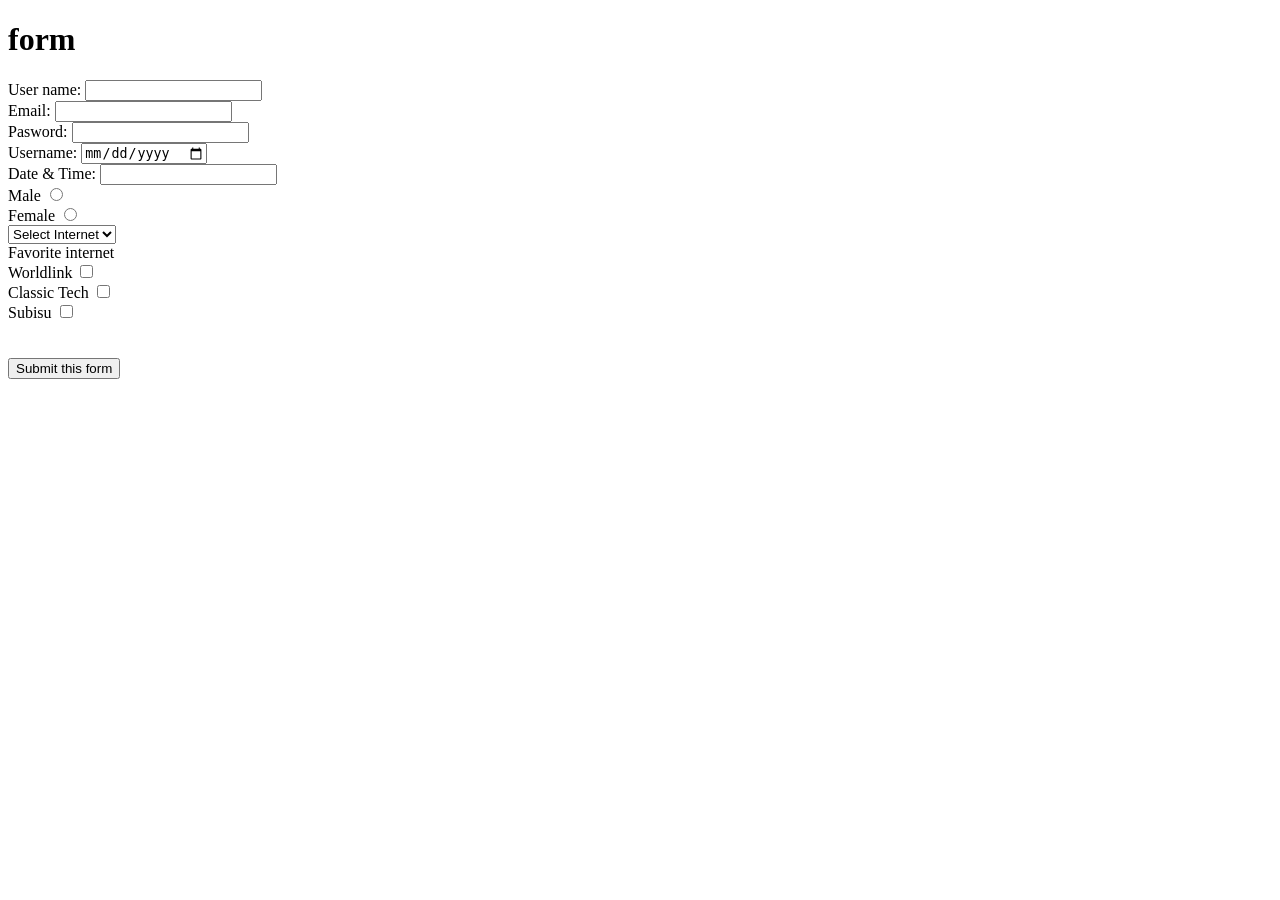
<file: form/index.html>
<!doctype html>
<html lang="en">
  <head>
    <meta charset="UTF-8" />
    <meta name="viewport" content="width=device-width, initial-scale=1.0" />
    <title>form</title>
  </head>
  <body>

    <h1>form</h1>
    <form method="post" action="submit">
      <label for="user_name">User name: </label>
      <input type="text" id="user_name" />
      <br />

      <label for="user_email">Email: </label>
      <input type="email" id="user_email" />
      <br />

      <label for="user_password">Pasword:</label>
      <input type="password" id="user_password" />
      <br />

      <label for="entry_date">Username: </label>
      <input type="date" id="entry_date" />
      <br />

      <label for="entry_date_time">Date & Time: </label>
      <input type="datetime" id="entry_date_time" />
      <br />
      <label for="male">Male</label>
      <input type="radio" id="male" value="Male" name="gender" />
      <br>
      <label for="female">Female</label>
      <input type="radio" id="female" value="Female" name="gender" />
      <br>
      <select name="internet" id="internet">
        <option value="" disabled selected>Select Internet</option>
        <option value="worldlink">Worldlink</option>
        <option value="classic">Classic</option>
        <option value="subisu">Subisu</option>
        <option value="cg">CG</option>
      </select>
      <br>
      <label for="fav_internet">Favorite internet</label>
      <br>
      <label for="worldlink">Worldlink</label>
       <input type="checkbox" id="worldlink" name="isp" value="worldlink">
      <br>
      <label for="classictech">Classic Tech</label>
        <input type="checkbox" id="classictech" name="isp" value="classictech">
        <br>
      <label for="subisu">Subisu</label>
        <input type="checkbox" id="subisu" name="isp" value="subisu">
      <br><br><br>
      <label for="submit"></label>
        <input type="submit" value="Submit this form" id="submit">
    </form>
  </body>
</html>
</file>
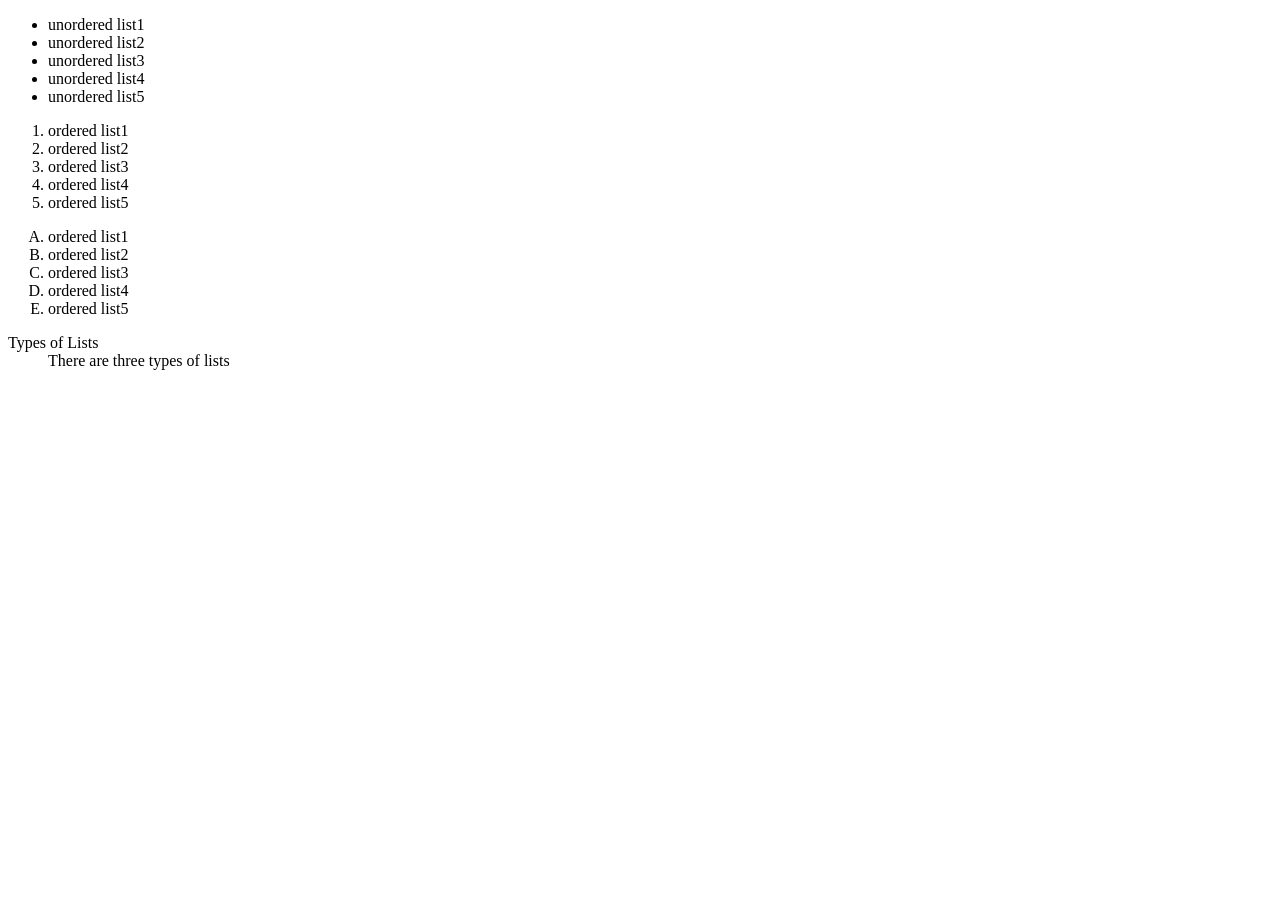
<file: list/index.html>
<!DOCTYPE html>
<html lang="en">
<head>
    <meta charset="UTF-8">
    <meta name="viewport" content="width=device-width, initial-scale=1.0">
    <title>list</title>
</head>
<body>
    <!-- unordered list -->
   <ul>
    <li>unordered list1</li>
    <li>unordered list2</li>
    <li>unordered list3</li>
    <li>unordered list4</li>
    <li>unordered list5</li>
   </ul>
<!-- ordered list -->
   <ol>
   <li>ordered list1</li>
   <li>ordered list2</li>
   <li>ordered list3</li>
   <li>ordered list4</li>
   <li>ordered list5</li>
    </ol>
    <!-- ordered list -->
    <ol type="A">
        <li>ordered list1</li>
        <li>ordered list2</li>
        <li>ordered list3</li>
        <li>ordered list4</li>
        <li>ordered list5</li>
    </ol>
    <!-- Decription Lists -->
     <dl>
    <dt>
        Types of Lists
    </dt>
    <dd>
     There are three types of lists
    </dd>
     </dl>
</body>
</html>
</file>
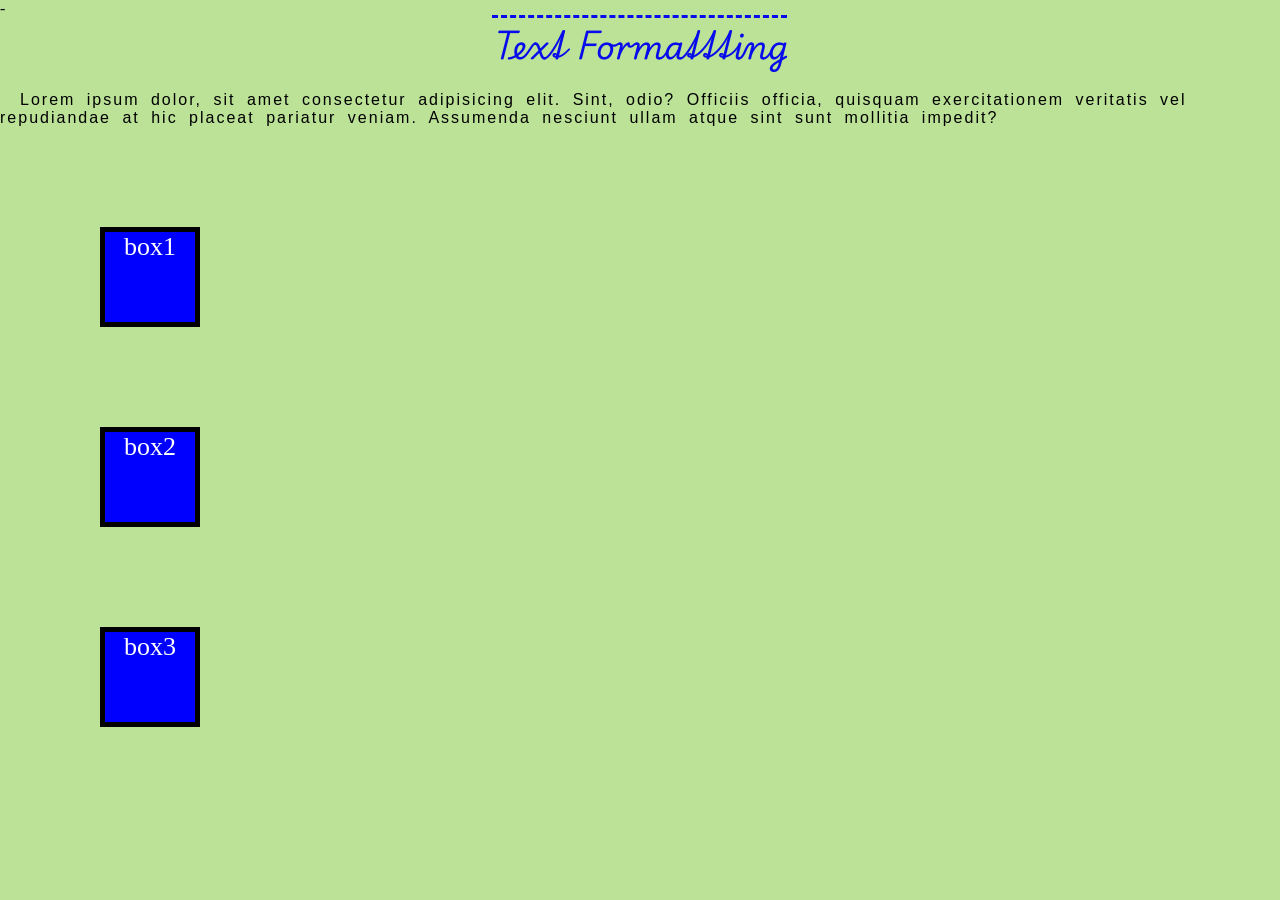
<file: css/text/index.html>
<!doctype html>
<html lang="en">
  <head>-
    <meta charset="UTF-8" />
    <meta name="viewport" content="width=device-width, initial-scale=1.0" />
    <title>CSS</title>
    <link rel="stylesheet" href="index.css" />
    <link rel="preconnect" href="https://fonts.googleapis.com">
<link rel="preconnect" href="https://fonts.gstatic.com" crossorigin>
<link href="https://fonts.googleapis.com/css2?family=Playwrite+DE+SAS:wght@100..400&display=swap" rel="stylesheet">
  </head>
  <body>
    <h1 id="text_formatting">Text Formattting</h1>
    <p id="paragraph">
      Lorem ipsum dolor, sit amet consectetur adipisicing elit. Sint, odio?
      Officiis officia, quisquam exercitationem veritatis vel repudiandae at hic
      placeat pariatur veniam. Assumenda nesciunt ullam atque sint sunt mollitia
      impedit?
    </p>
    <div class="box">
      <div class="box1">
          <p>box1</p>
    </div>
    <div class="box2">
      <p>box2</p>
    </div>
    <div class="box3">
      <p>box3</p>
    </div>
    </div>
  </body>
</html>
</file>
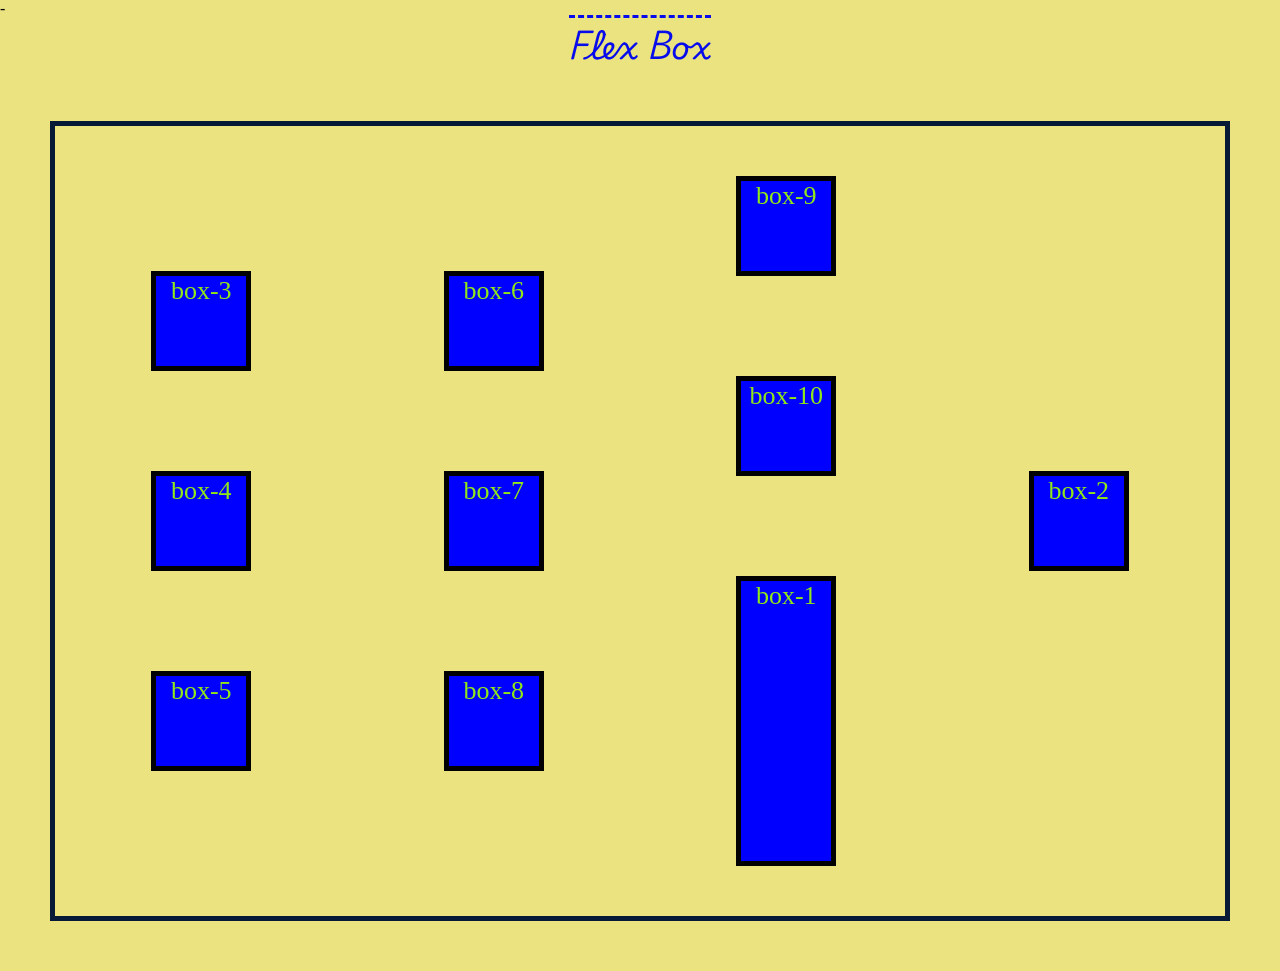
<file: css/text/flex-box/index.html>
<!doctype html>
<html lang="en">
  <head>-
    <meta charset="UTF-8" />
    <meta name="viewport" content="width=device-width, initial-scale=1.0" />
    <title>CSS</title>
    <link rel="stylesheet" href="style.css" />
    <link rel="preconnect" href="https://fonts.googleapis.com">
<link rel="preconnect" href="https://fonts.gstatic.com" crossorigin>
<link href="https://fonts.googleapis.com/css2?family=Playwrite+DE+SAS:wght@100..400&display=swap" rel="stylesheet">
  </head>
  <body>
    <h1 id="head_part">Flex Box</h1>
    <div class="container">
      <div class="box" id="box-1"><p>box-1</p></div>
      <div class="box" id="box-2"><p>box-2</p></div>
      <div class="box" id="box-3"><p>box-3</p></div>
      <div class="box" id="box-4"><p>box-4</p></div>
      <div class="box" id="box-5"><p>box-5</p></div>
      <div class="box" id="box-6"><p>box-6</p></div>
      <div class="box" id="box-7"><p>box-7</p></div>
      <div class="box" id="box-8"><p>box-8</p></div>
      <div class="box" id="box-9"><p>box-9</p></div>
      <div class="box" id="box-10"><p>box-10</p></div>
    </div>
  </body>
</html>
</file>
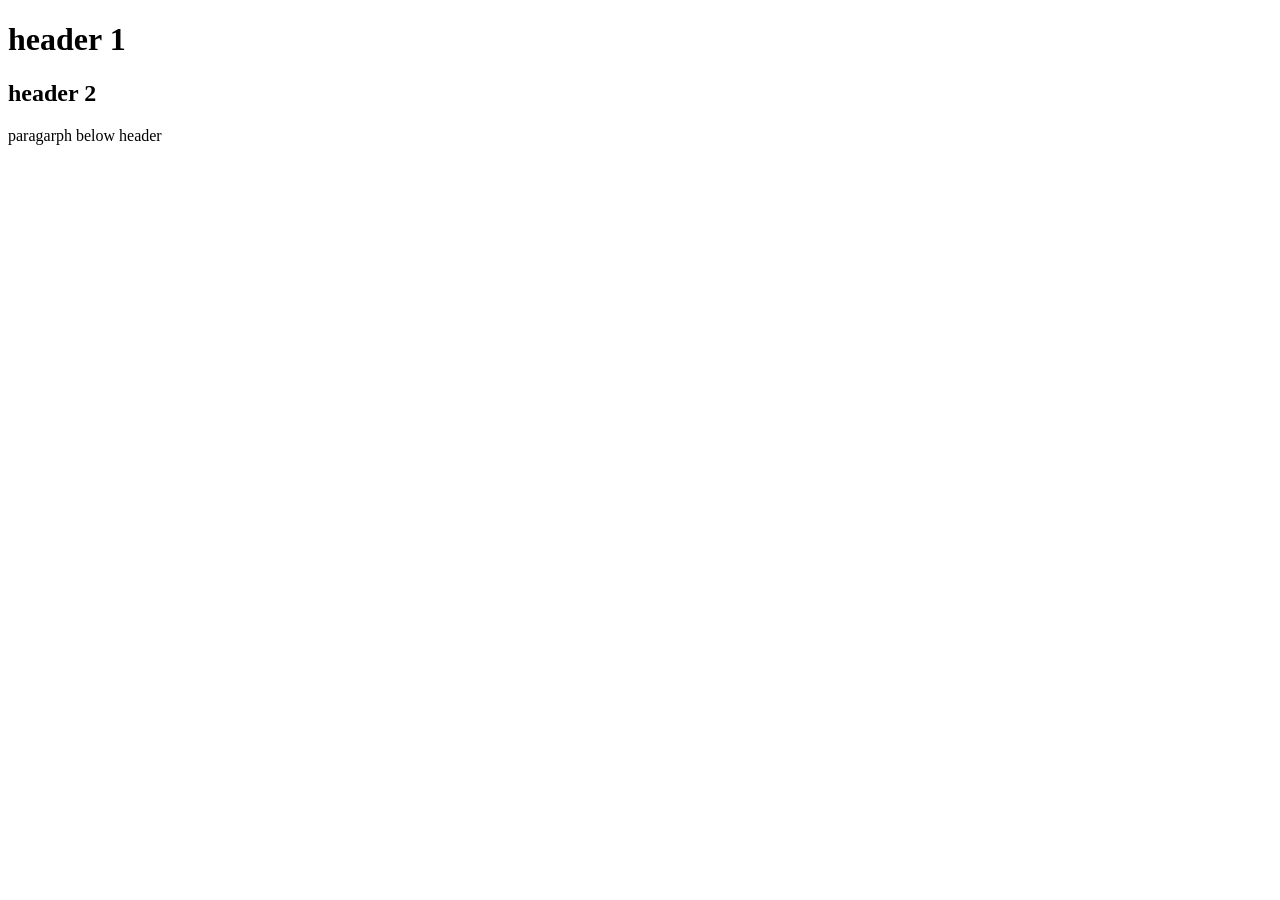
<file: classwork.html>
<!DOCTYPE html>
<!-- root element is html -->
<html lang="en">
<head>
    <meta charset="UTF-8">
    <meta name="viewport" content="width=device-width, initial-scale=1.0">
    <title>Document</title>
</head>
<body>
    <header>
        <h1>header 1</h1>
        <h2>header 2
        </h2>
        <p>paragarph below header</p>
    </header>
</body>
</html>
</file>
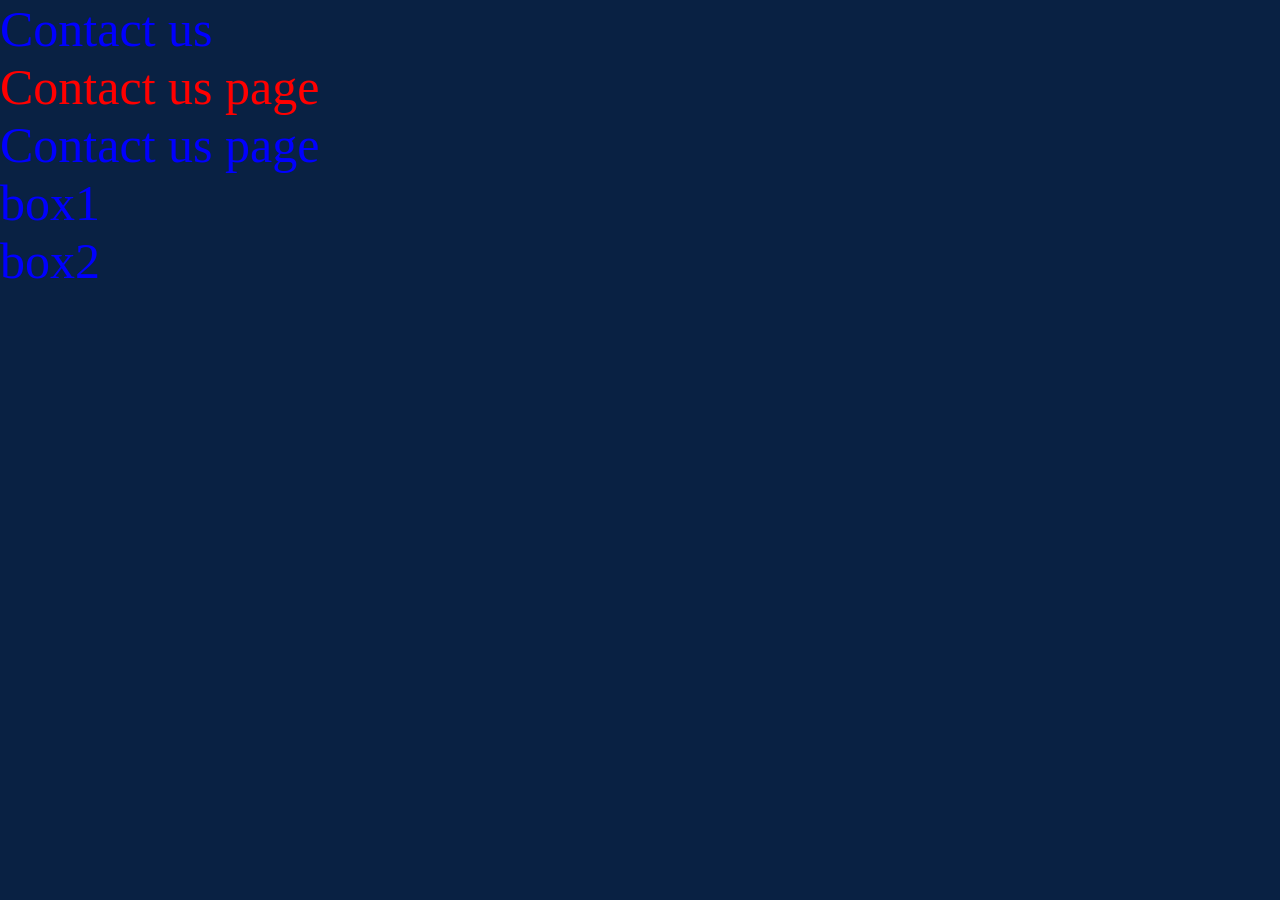
<file: pages/contact_us.html>
<!doctype html>
<html lang="en">
  <head>
    <meta charset="UTF-8" />
    <meta name="viewport" content="width=device-width, initial-scale=1.0" />
    <title>Contact us</title>
    <!-- internal css -->
    <style>
      body p {
        font-size: 50px;
        color: blue;
      }
    </style>
    <!-- external css -->
    <link rel="stylesheet" href="style.css" />
  </head>
  <body>
    <p>Contact us</p>
    <!-- inline css -->
    <p style="color: red">Contact us page</p>
    <p>Contact us page</p>
    <div class="box1">
      <p>box1</p>
    </div>
    <div class="box2">
        <p>box2</p>
    </div>
  </body>
</html>
</file>
<file: css/text/index.css>
*{
    box-sizing: border-box;
    margin: 0;
    padding: 0;
}
body{
    background-color: rgb(187, 226, 151);
}
#text_formatting{
    font-family: "Playwrite DE SAS", cursive;
    text-align: center;
    color: rgb(8, 12, 234);
    text-decoration: overline;
    text-decoration-style: dashed;
    margin-bottom: 20px;
}
#paragraph{
    text-indent: 20px;
    letter-spacing: 2px;
    word-spacing: 5px;
    font-family: Arial, Helvetica, sans-serif;
}
.box{
    display: flex;
    flex-direction: column;
    padding: 50px;

}
.box p{
    text-align: center;
    color: white;
    font-size:26px;
}
.box1{
    background-color: blue;
    width: 100px;
    height: 100px;
    border: 5px solid black;
    margin: 50px;

}
.box2{
    background-color: blue;
    width: 100px;
    border: 5px solid black;
    height: 100px;
    margin: 50px;
}
.box3{
    background-color: blue;
    width: 100px;
    height: 100px;   
    margin: 50px;
    border: 5px solid black;
}
</file>
<file: css/text/flex-box/style.css>
*{
    box-sizing: border-box;
    margin: 0;
    padding: 0;
}
body{
    background-color: rgb(234, 227, 128);
}
#head_part{
    font-family: "Playwrite DE SAS", cursive;
    text-align: center;
    color: rgb(8, 12, 234);
    text-decoration: overline;
    text-decoration-style: dashed;
    margin-bottom: 20px;
}
#paragraph{
    text-indent: 20px;
    letter-spacing: 2px;
    word-spacing: 5px;
    font-family: Arial, Helvetica, sans-serif;
}
.container{
    display: flex;
    flex-direction: column;
    justify-content: center;
    align-items: center;
    flex-wrap: wrap;
    border: 5px solid rgb(6, 26, 56);
    align-content: space-around;
    height: 800px;
    margin: 50px;

}
.container p{
    text-align: center;
    color: rgb(142, 232, 24);
    font-size:26px;
}
.box{
    background-color: blue;
    width: 100px;
    height: 100px;
    border: 5px solid black;
    margin: 50px;
}

#box-1{
    order: 1;
    flex-grow: 1;
    flex-shrink: 2;
    flex-basis: 25%; 
}
#box-2{
    order: 2;

}
</file>
<file: pages/style.css>
* {
  padding: 0;
  margin: 0;
  box-sizing: border-box;
  background-color: rgb(9, 33, 67);
}
p {
  color: red;
}
.box {
  margin: 220px;
  width: 120px;
  height: 250px;
}
.box1 {
  background-color: rgba(237, 152, 14, 0.803);
}
</file>
